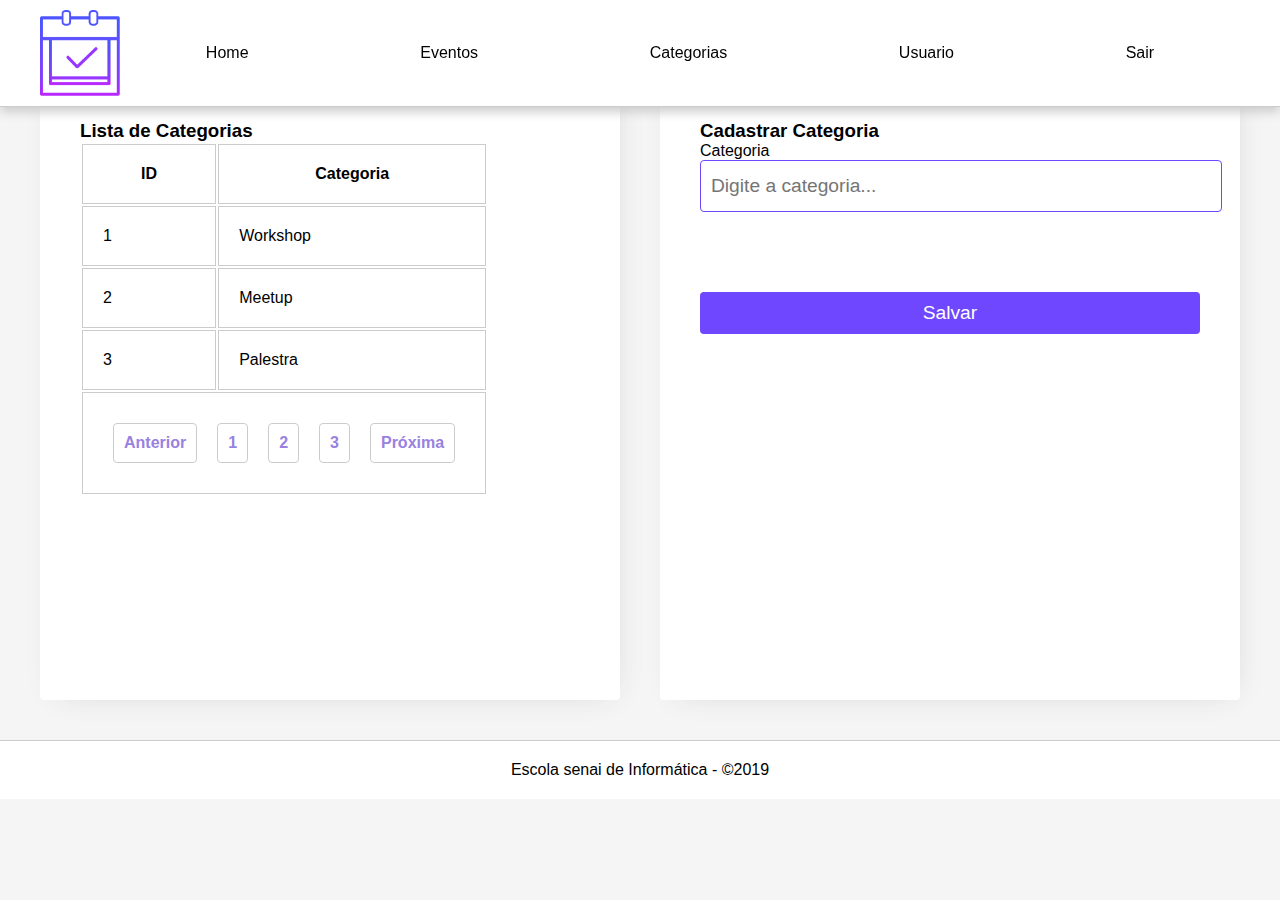
<file: categorias.html>
<!DOCTYPE html>
<html lang="pt-br">

<head>
    <meta charset="UTF-8">
    <meta name="viewport" content="width=device-width, initial-scale=1.0">
    <meta http-equiv="X-UA-Compatible" content="ie=edge">
    <title>Categorias</title>
    <link rel="stylesheet" href="css/estilo.css">
</head>

<body>
    <header>
        <div class="container">
            <img src="img/icon-login.png" alt="Logo do Gufos">
            <nav>
                <ul>
                    <li><a href="home.html" title="Gufos home">Home</a></li>
                    <li><a href="eventos.html" title="Gufos Eventos">Eventos</a></li>
                    <li><a href="categorias.html" title="Gufos Catalogo">Categorias</a></li>
                    <li><a href="usuario.html" title="Gufos Usuario">Usuario</a></li>
                    <li><a href="login.html" title="Gufos sair">Sair</a></li>
                </ul>
            </nav>
        </div>
    </header>
    <main>
        <div class="container">
            <div class="card">
                <h3>Lista de Categorias</h3>
                <table>
                    <thead>
                        <th>ID</th>
                        <th>Categoria</th>
                    </thead>
                    <tbody>
                        <tr>
                            <td>1</td>
                            <td>Workshop</td>
                        </tr>
                        <tr>
                            <td>2</td>
                            <td>Meetup</td>
                        </tr>
                        <tr>
                            <td>3</td>
                            <td>Palestra</td>
                        </tr>
                    </tbody>
                    <tfoot>
                        <tr>
                            <td colspan="2">
                                <nav>
                                    <ul>
                                        <li>Anterior</li>
                                        <li>1</li>
                                        <li>2</li>
                                        <li>3</li>
                                        <li>Próxima</li>
                                </nav>
                            </td>
                        </tr>
                    </tfoot>
                </table>
            </div>
            <div class="card">
                <h3>Cadastrar Categoria</h3>
                <form method="POST" id="form_cadastro">
                    <!--formulario de login usar post-->
                    <label>Categoria
                            <input type="text" 
                            placeholder="Digite a categoria..." 
                            aria-label="Digitar a categoria" 
                            name="categoria" required>
                    </label>   
                   <button type="submit">Salvar</button>
                </form> 
            </div>
        </div>
    </main>
    <footer>
            <p>Escola senai de Informática - ©2019</p>  
    </footer>
</body>
</html>
</file>
<file: css/estilo.css>
:root{
    --azul:#6F47FF;
    --roxo:#B727FF;
    --lilas:#9981DF;
    --fundo:#f5f5f5;

    /*var(--)*/
}

*{
    margin: 0;
    padding: 0;
}
body{
    font-family: Arial, Helvetica, sans-serif;
    background-color: var(--fundo);
}

.container{
    width: 1200px;
    margin: auto;
    display: flex;
    justify-content: space-between;
    align-items: center;
}

header{
    -webkit-box-shadow: 0px 5px 10px 0px rgba(204,204,204,1);
    -moz-box-shadow: 0px 5px 10px 0px rgba(204,204,204,1);
     box-shadow: 0px 5px 10px 0px rgba(204,204,204,1);

     padding: 10px 0px;
     border-bottom: solid 1px #cccccc;
     background-color: white;
     position: fixed;
     width: 100%;
}

header img{
    width: 80px;
}
header ul{
    width: 1120px; 
    display: flex;
    justify-content: space-around;
    list-style: none;
}
 a{
    text-decoration: none;
    color: black;
}
.table td{
    border: solid 1px;
}

.table, th, td, tr{
    border: solid 1px #cccccc;
    border-collapse: collapse;
    padding: 20px;
}

table nav ul{
    list-style: none;
    display: flex;
    justify-content: space-around;
}

table nav ul li{
    margin: 10px;
    padding: 10px;
    border: solid 1px #cccccc;
    border-radius: 4px;
    color: var(--lilas);
    font-weight: bold;
}
.h3{
    margin-bottom: 20px;
}


.card{
    width: 500px;
    height: 500px;
    background-color: white;
    padding: 80px 40px;
    margin: 40px 0px;
    border-radius: 4px;

    -webkit-box-shadow: 5px 5px 30px -15px rgba(204,204,204,1);
    -moz-box-shadow: 5px 5px 30px -15px rgba(204,204,204,1);
    box-shadow: 5px 5px 30px -15px rgba(204,204,204,1);
}

input{
    width: 100%;
    margin-bottom: 20px;
    height: 30px;
    font-size: 1.2em;
    border-radius:  4px;
    border: solid 1px var(--azul);
    padding: 10px;
}

button{
    width: 100%;
    margin: 50px 0px;
    font-size: 1.2em;
    border-radius: 4px;
    padding: 10px;
    border: none;
    background-color: var(--azul);
    color: white;
    cursor: pointer;

}

label{
    width: 100%;
    margin-bottom: 10px;
}
#form_cadastro{
    display: flex;
    justify-content: center;
    align-items: center;
    flex-wrap: wrap;
}
footer{
    padding: 20px 0px;
    border-top: solid 1px #cccccc;
    text-align: center;
    background-color: white;
}
.esquerdo{
    background-image: linear-gradient(rgba(183,39,255,0.4),rgba(183,39,255,0.4)), url(../img/abstract-login.jpg);
    background-size: cover;
    background-position: right;
    background-repeat: no-repeat;
    width: 50%;
    height: 100vh;
}
.container-login{
  /*width: 1200px;
    margin: auto;*/
    display: flex;
   /* justify-content: space-around;*/
}
.direito{
    width: 50%;
    height: 100vh;
    display: flex;
    justify-content: center;
    align-items: center;

}
.home{
    background-image: linear-gradient(rgba(183,39,255,0.4),rgba(183,39,255,0.4)), url(../img/abstract-login.jpg);
    height: 800px;
    background-repeat: no-repeat;
    background-position: top center;
    background-size: cover;
    background-attachment: fixed;
    color:white;
    font-family: Arial, Helvetica, sans-serif;
    display: flex;
    justify-content: center;
    align-items: center;
    text-align: center;
}
.home h1{
    font-size: 70px;
}
.home-visao{
    background-image: linear-gradient(rgba(183,39,255,0.4),rgba(183,39,255,0.4)), url(../img/visao.jpg);
    height: 300;
}
</file>
